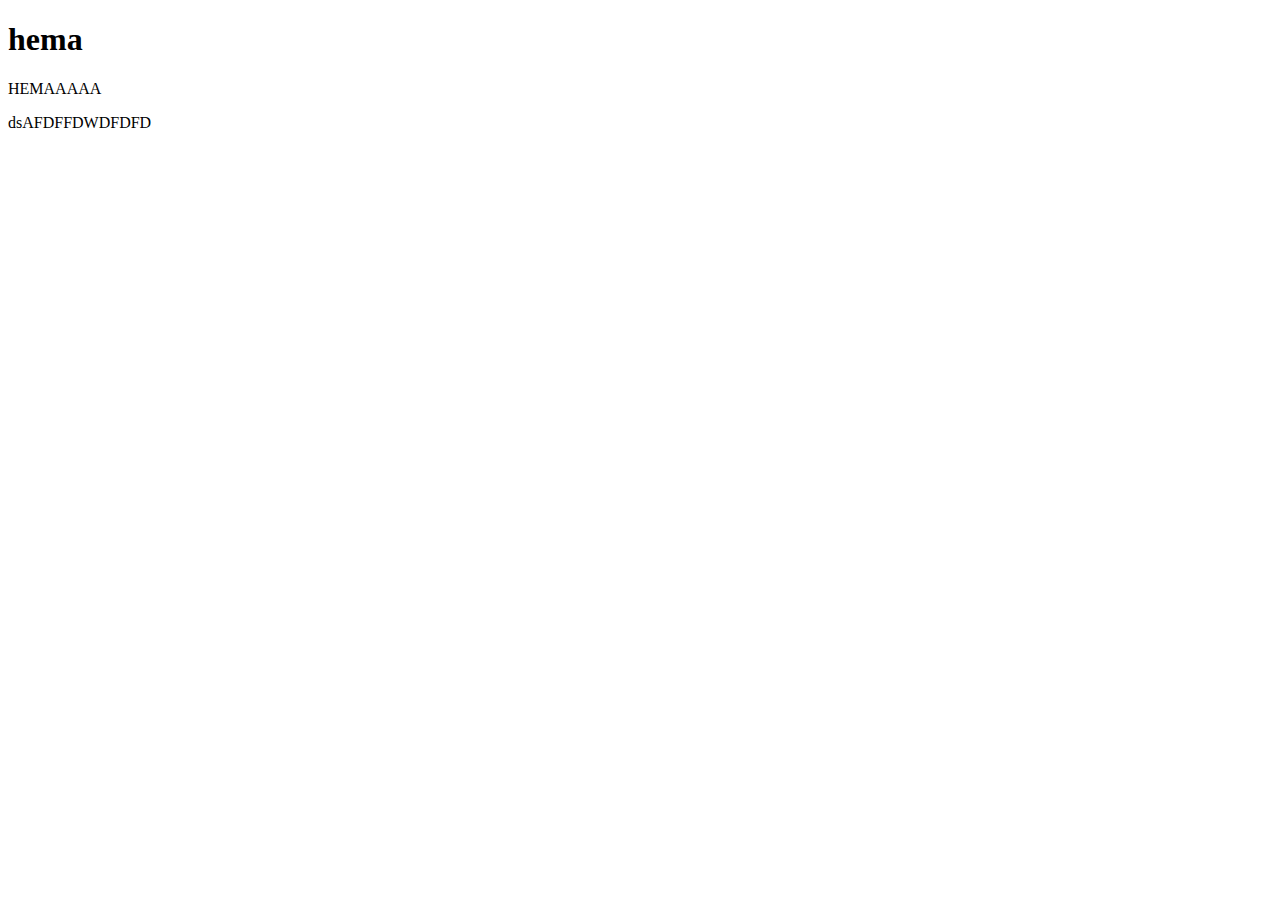
<file: demo.html>
<!doctype html>
<html lang="en">
  <head>
    <meta charset="UTF-8" />
    <meta name="viewport" content="width=device-width, initial-scale=1.0" />
    <title>Document</title>
  </head>
  <body>
    <h1>hema</h1>
    <p>HEMAAAAA</p>
    <footer>dsAFDFFDWDFDFD</footer>
  </body>
</html>
</file>
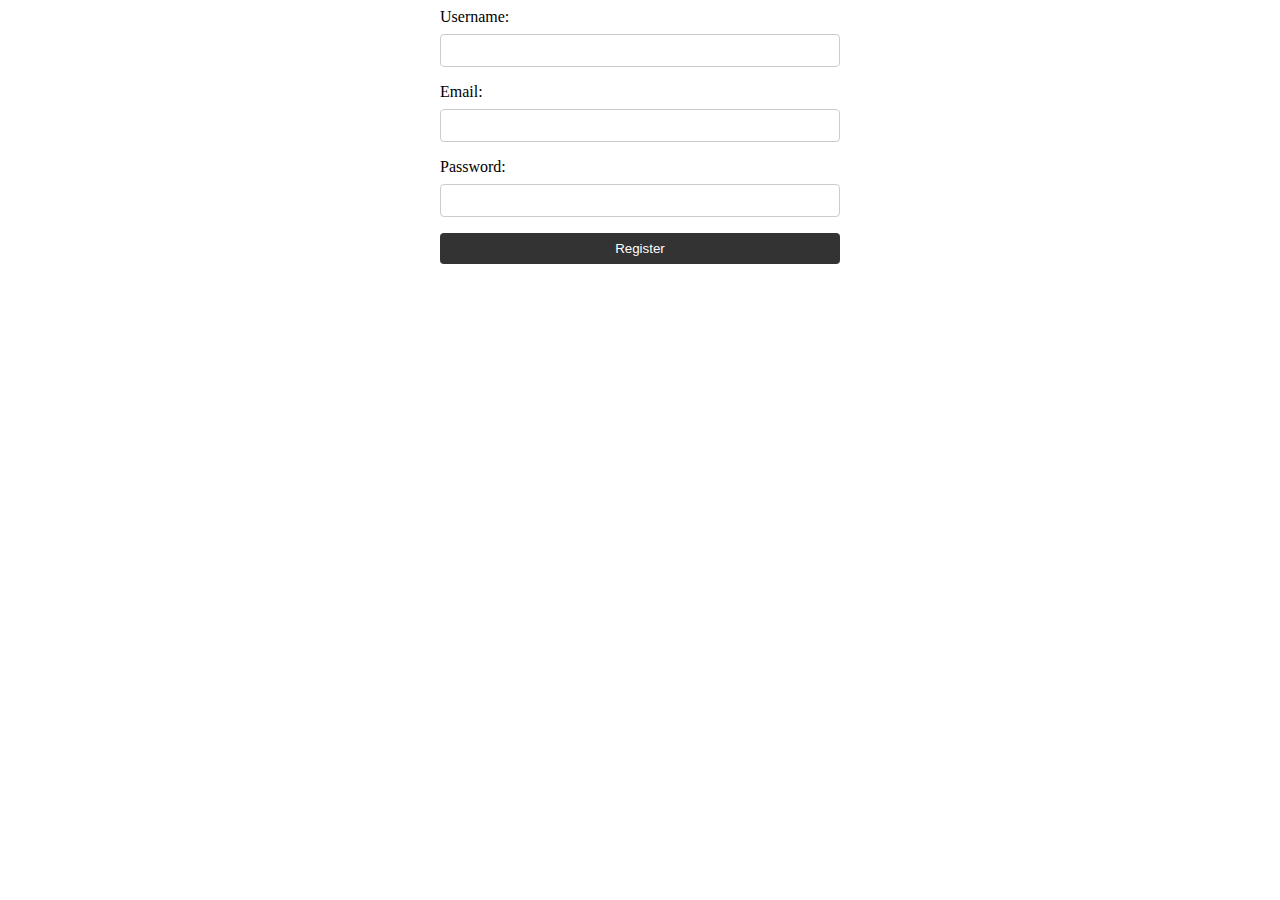
<file: register.html>
<!DOCTYPE html>
<html lang="en">
<head>
    <meta charset="UTF-8">
    <meta name="viewport" content="width=device-width, initial-scale=1.0">
    <title>Document</title>
    <link rel="stylesheet" href="register.css">
</head>
<body>

    <form action="">
        <label for="username">Username:</label>
        <input type="text" id="username" name="username" required>

        <label for="email">Email:</label>
        <input type="email" id="email" name="email" required>

        <label for="password">Password:</label>
        <input type="password" id="password" name="password" required>

        <button type="submit">Register</button>
    </form>
</body>
</html>
</file>
<file: register.css>
form {
  display: flex;
  flex-direction: column;
  max-width: 400px;
  margin: auto;
}

label {
  margin-bottom: 0.5rem;
}

input {
  padding: 0.5rem;
  margin-bottom: 1rem;
  border: 1px solid #ccc;
  border-radius: 4px;
}

button {
  padding: 0.5rem;
  background-color: #333;
  color: white;
  border: none;
  border-radius: 4px;
  cursor: pointer;
}

button:hover {
  background-color: #555;
}
</file>
